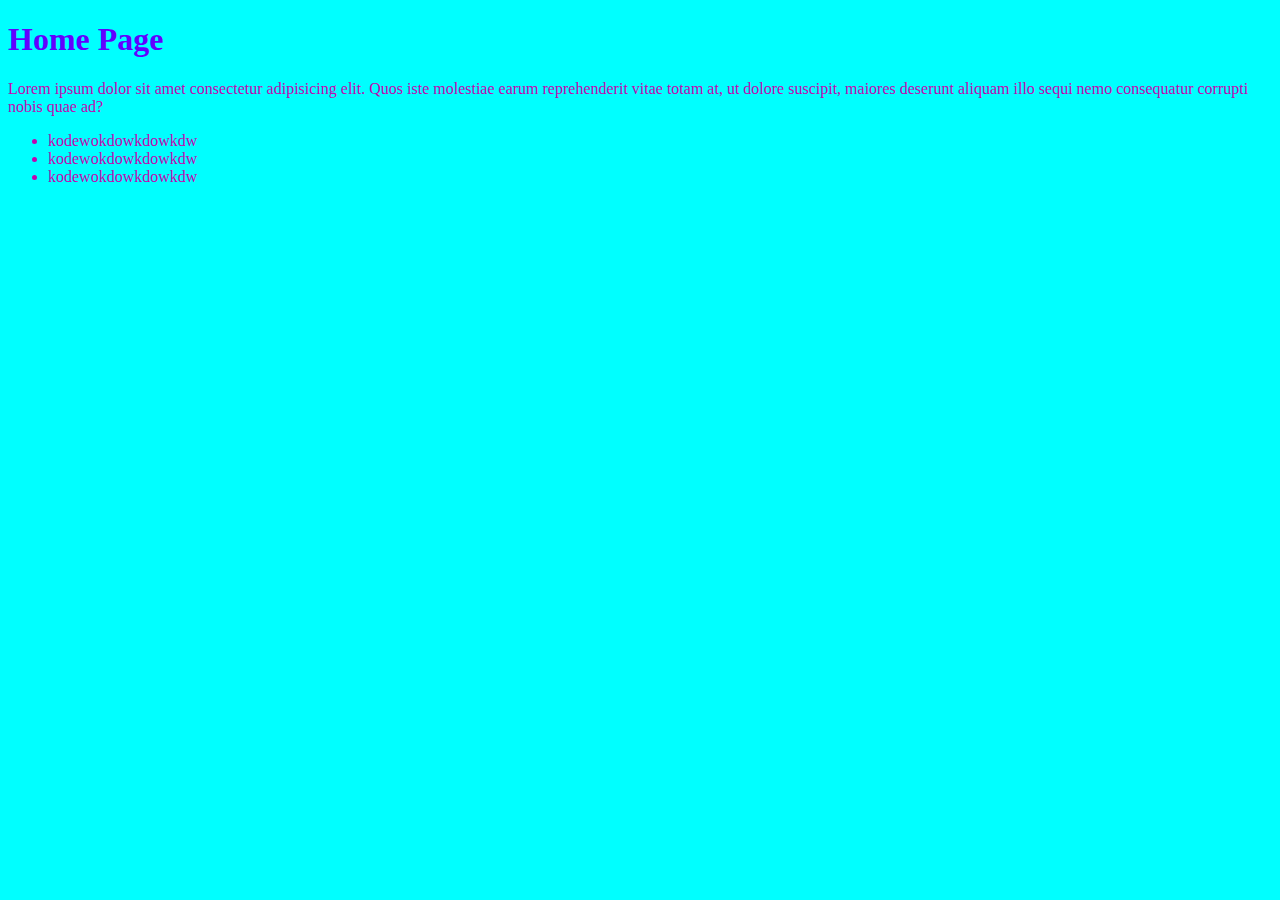
<file: index.html>
<!DOCTYPE html>
<html lang="en">
<head>
    <meta charset="UTF-8">
    <meta http-equiv="X-UA-Compatible" content="IE=edge">
    <meta name="viewport" content="width=device-width, initial-scale=1.0">
    <link rel="stylesheet" href="css/style.css">
    <title>Home Page</title>
</head>
<body>
    <h1>Home Page</h1>
    <p>Lorem ipsum dolor sit amet consectetur adipisicing elit. Quos iste molestiae earum reprehenderit vitae totam at, ut dolore suscipit, maiores deserunt aliquam illo sequi nemo consequatur corrupti nobis quae ad?</p>
    <ul>
        <li>kodewokdowkdowkdw</li>
        <li>kodewokdowkdowkdw</li>
        <li>kodewokdowkdowkdw</li>
    </ul>
</body>
</html>
</file>
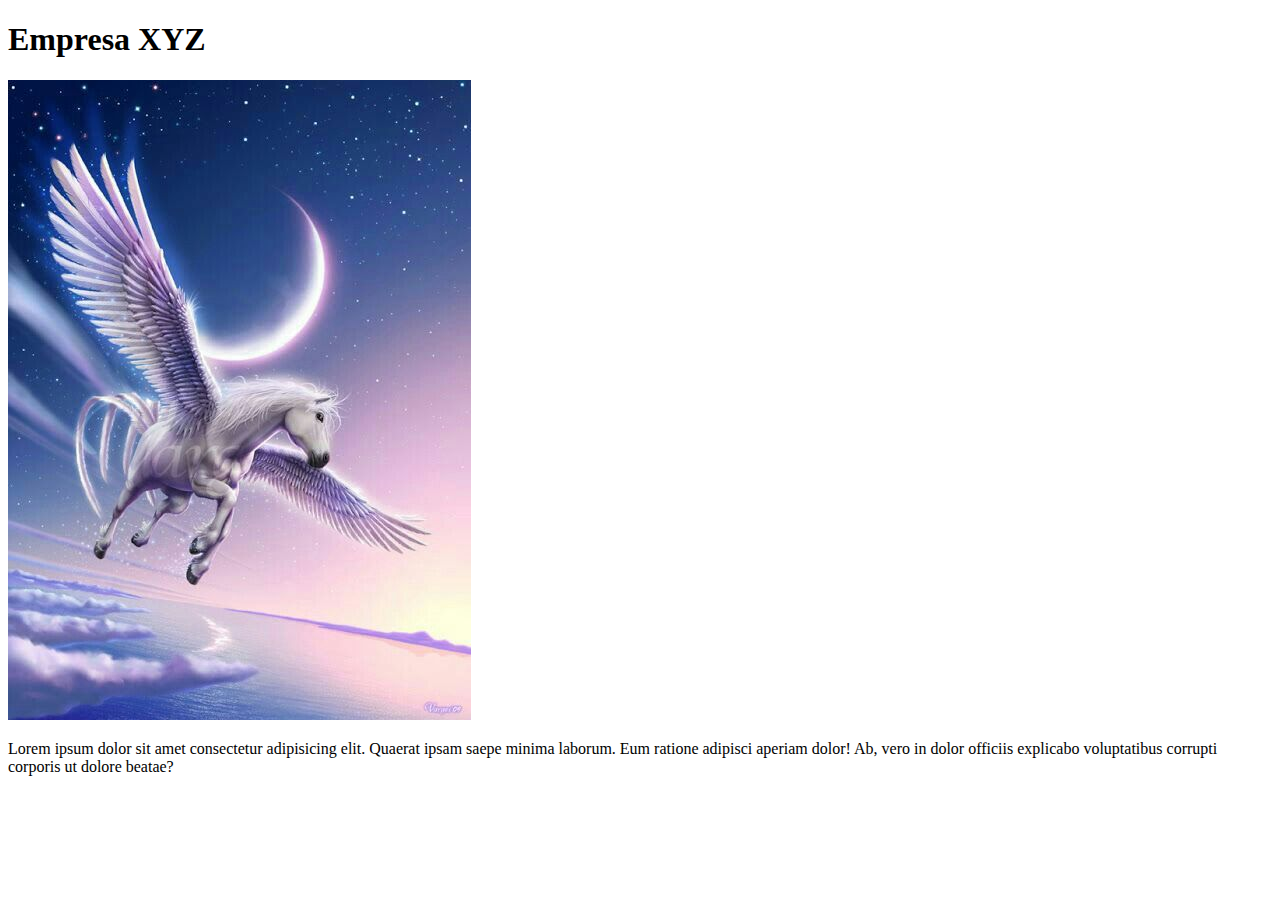
<file: sobre.html>
<!DOCTYPE html>
<html lang="en">
<head>
    <meta charset="UTF-8">
    <meta http-equiv="X-UA-Compatible" content="IE=edge">
    <meta name="viewport" content="width=device-width, initial-scale=1.0">
    <title>Sobre</title>
</head>
<body>
    <h1>Empresa XYZ</h1>

    <img src="img/pegaso.jpg" alt="Imagem de um Pegaso">

    <p>Lorem ipsum dolor sit amet consectetur adipisicing elit. Quaerat ipsam saepe minima laborum. Eum ratione adipisci aperiam dolor! Ab, vero in dolor officiis explicabo voluptatibus corrupti corporis ut dolore beatae?</p>
</body>
</html>
</file>
<file: css/style.css>
body{
    background-color: aqua;
}

h1{
    color: rgb(98, 0, 255);
}

p{
    color: rgb(192, 6, 176);
}

li{
    color: rgb(192, 6, 176);
}
</file>
